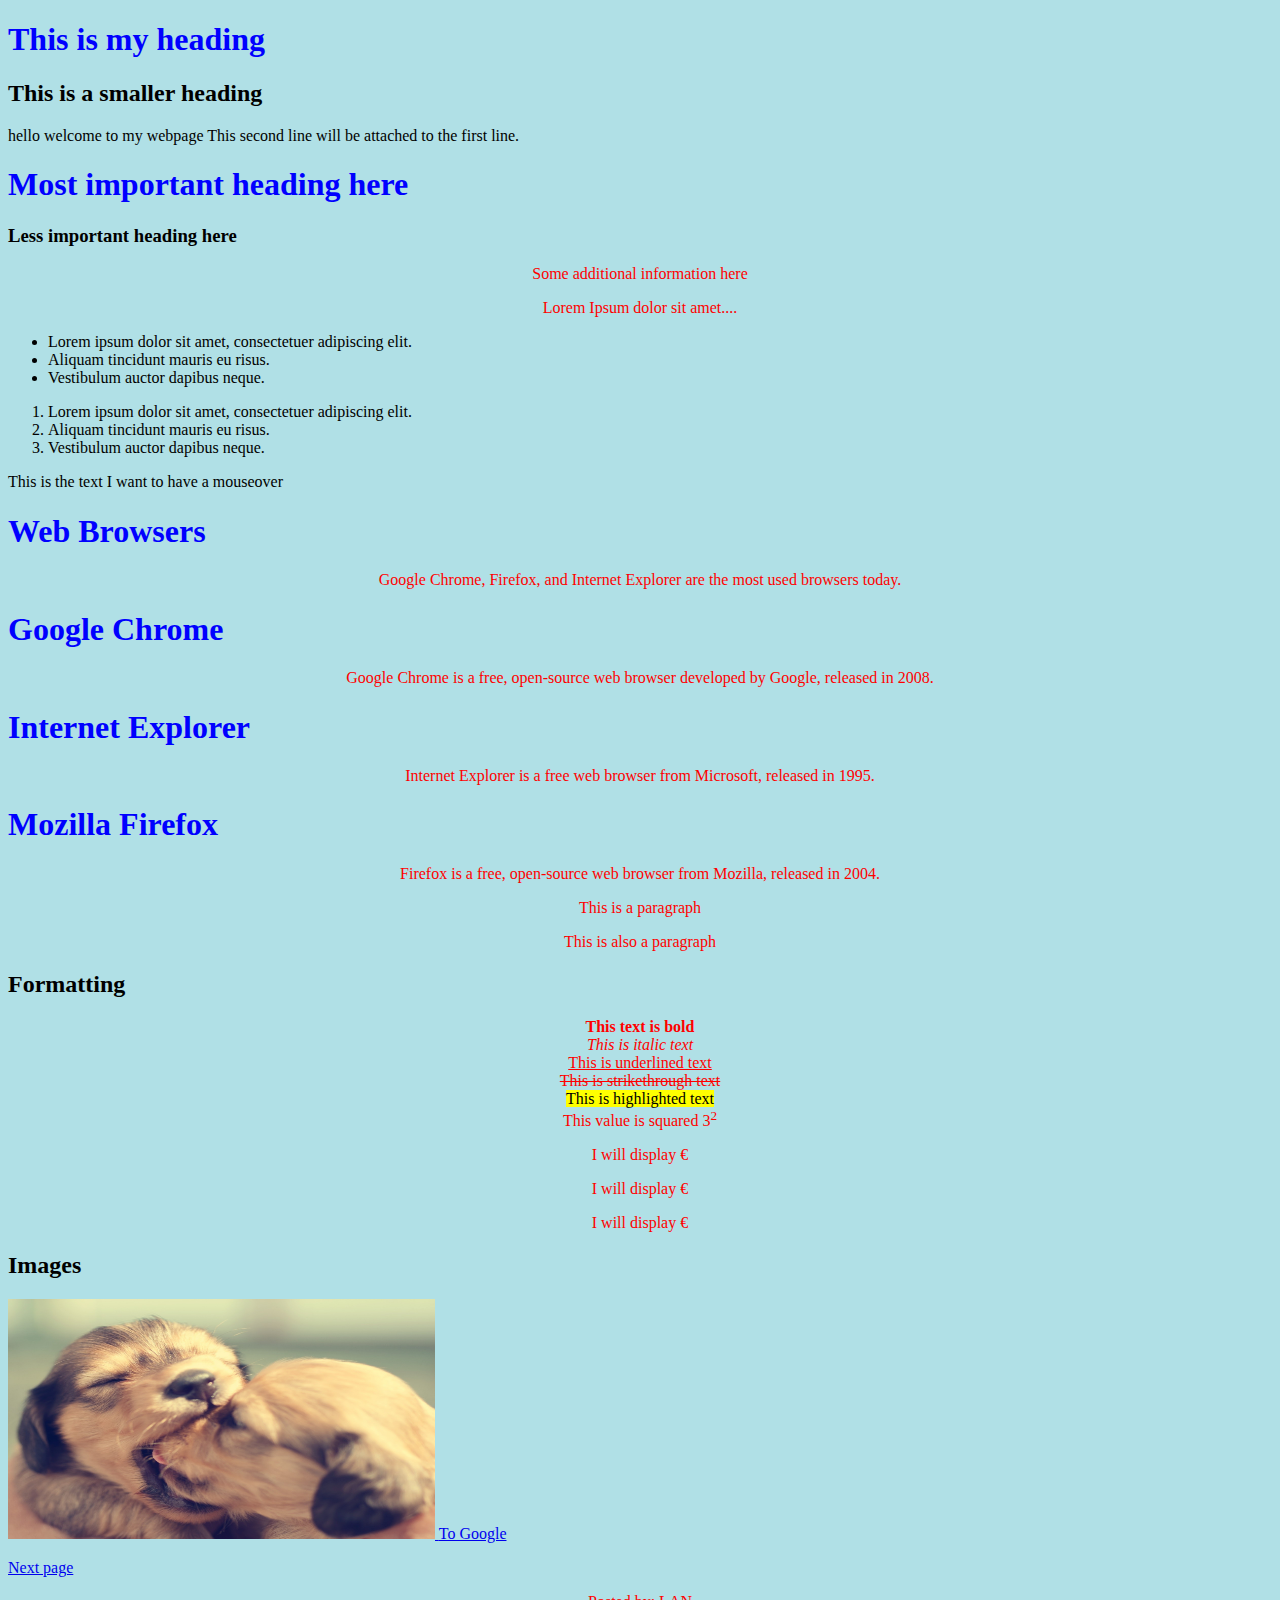
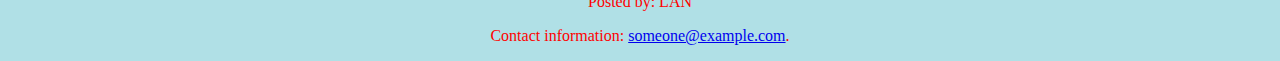
<file: index.html>
<!DOCTYPE html>
<html>
	<head>
		<link rel="stylesheet" href="styles.css">
	</head>

	<body>
		<h1 title="This is a heading">This is my heading</h1>
		<h2>This is a smaller heading</h2>
		hello welcome to my webpage
		This second line will be attached to the first line.
		<article>
		  <header>
		    <h1>Most important heading here</h1>
		    <h3>Less important heading here</h3>
		    <p>Some additional information here</p>
		  </header>
		  <p>Lorem Ipsum dolor sit amet....</p>
		</article>

		<ul>
			<li>Lorem ipsum dolor sit amet, consectetuer adipiscing elit.</li>
			<li>Aliquam tincidunt mauris eu risus.</li>
			<li>Vestibulum auctor dapibus neque.</li>
	 	</ul>

	 <ol>
		<li>Lorem ipsum dolor sit amet, consectetuer adipiscing elit.</li>
		<li>Aliquam tincidunt mauris eu risus.</li>
		<li>Vestibulum auctor dapibus neque.</li>
 	 </ol>

		<span title="I am hovering over the text">This is the text I want to
			have a mouseover</span>

			
		<main>
  <h1>Web Browsers</h1>
  <p>Google Chrome, Firefox, and Internet Explorer are the most used browsers today.</p>

  <article>
    <h1>Google Chrome</h1>
    <p>Google Chrome is a free, open-source web browser developed by Google, released in 2008.</p>
  </article>

  <article>
    <h1>Internet Explorer</h1>
    <p>Internet Explorer is a free web browser from Microsoft, released in 1995.</p>
  </article>

  <article>
    <h1>Mozilla Firefox</h1>
    <p>Firefox is a free, open-source web browser from Mozilla, released in 2004.</p>
  </article>
</main>

		<p title="This is a paragraph">This is a paragraph</p>
		<p>This is also a paragraph</p>
		<h2> Formatting </h2>
		<p>
			<b> This text is bold </b> <br />
			<i> This is italic text </i> <br />
			<u> This is underlined text </u> <br />
			<s> This is strikethrough text </s> <br />
			<mark> This is highlighted text </mark> <br />
			This value is squared 3<sup>2</sup>
				<p>
					<p>I will display &euro;</p>
					<p>I will display &#8364;</p>
					<p>I will display &#x20AC;</p>
				</P>

		<h2> Images </h2>
		<a href="http://www.google.com">
			<img src="images/test.jpg" alt="kissing pups" width=427 height=240 />
		</a>
			<a href="http://www.google.com" target="_blank">
			To Google
			</a>
		</p>
	<a href="secondpage.html"> Next page </a>
	</body>
	<footer>
  		<p>Posted by: LAN</p>
  		<p>Contact information: <a href="mailto:someone@example.com">
  		someone@example.com</a>.</p>
	</footer>
</html>
</file>
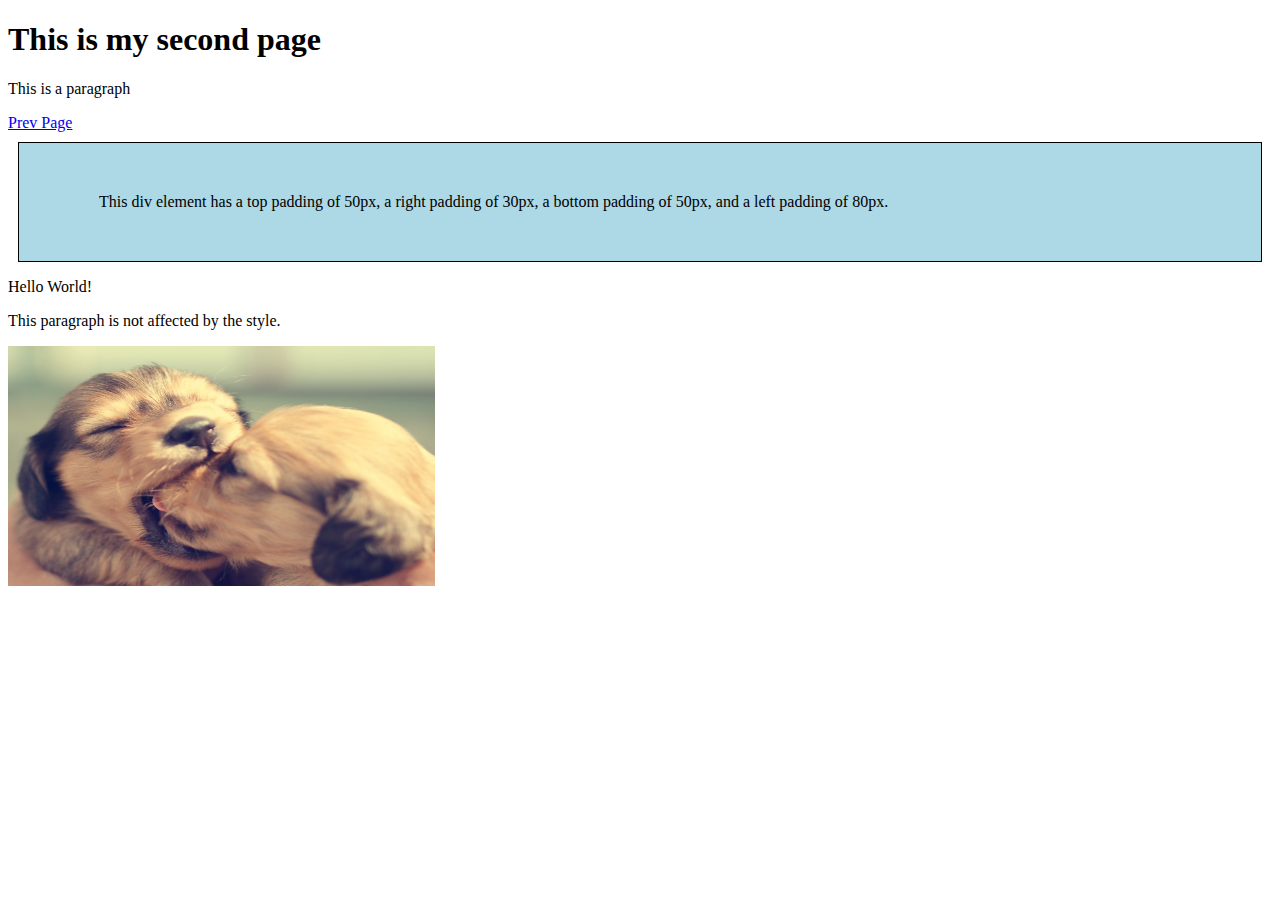
<file: secondpage.html>
<!DOCTYPE html>
<html>
	<body>
		<h1 title="This is a heading">This is my second page</h1>
		<p title="This is a paragraph">This is a paragraph</p>
		<a href="index.html"> Prev Page </a>	
		
		<div>This div element has a top padding of 50px, a right padding of 30px, a bottom padding of 50px, and a left padding of 80px.</div>

		<style>
			div {
				border: 1px solid black;
				background-color: lightblue;
				padding-top: 50px;
				padding-right: 30px;
				padding-bottom: 50px;
				padding-left: 80px;
				margin: 10px 10px 10px 10px;
			}
		</style>
		<p id="para1">Hello World!</p>
		<p>This paragraph is not affected by the style.</p>
		


<a href="http://www.google.com">
	<img src="images/test.jpg" alt="kissing pups" width=427 height=240 />
</a>

	</body>
</html>
</file>
<file: styles.css>
body {
    background-color: powderblue;
}
h1 {
    color: blue;
}
p {
    color: red;
}

#para1 {
    text-align: center;
    color: red;
}


p {
    text-align: center;
    color: red;
}

.center {
    text-align: center;
    color: red;
}


footer {
    display: block;
}
</file>
